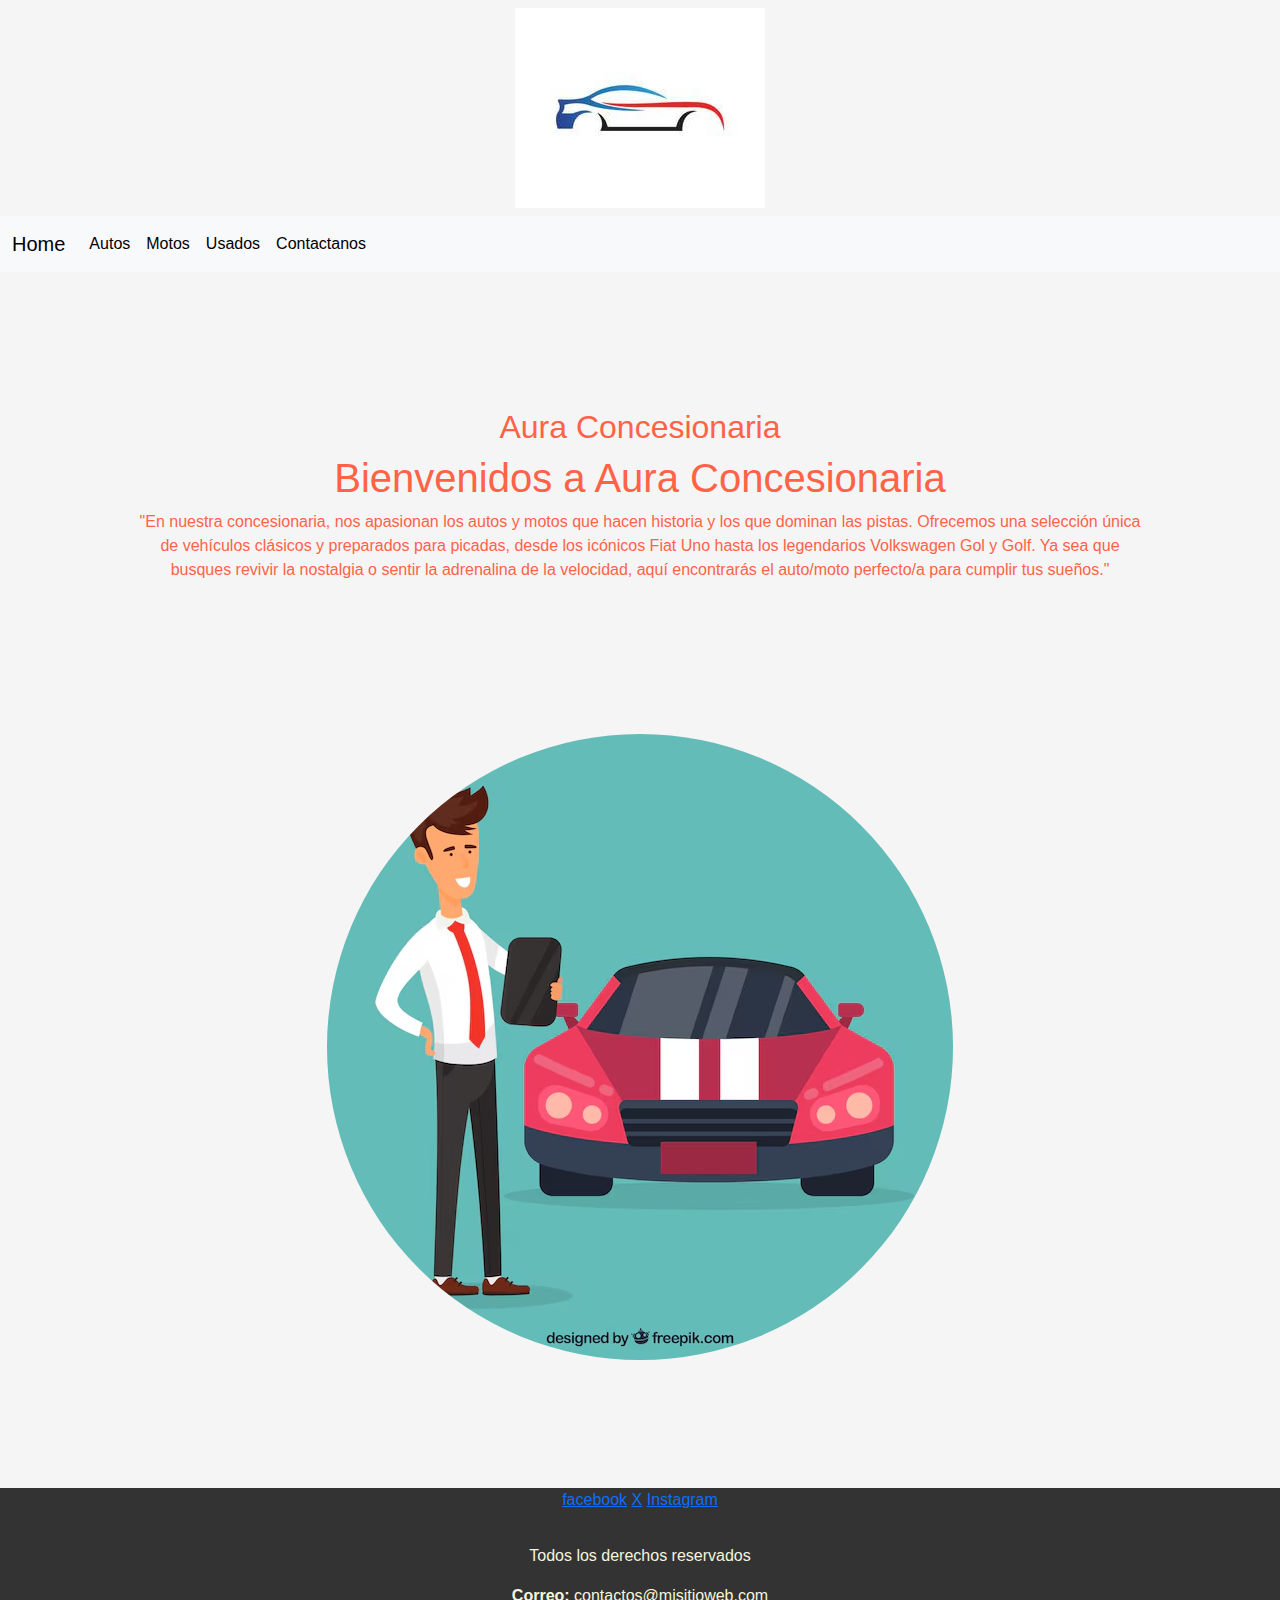
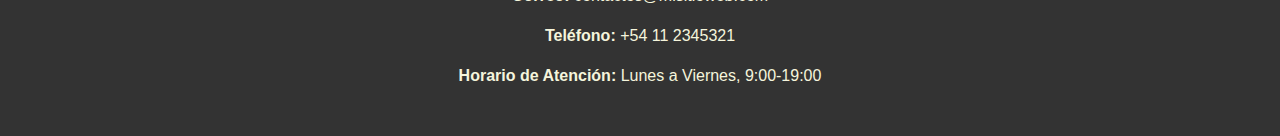
<file: index.html>
<!DOCTYPE html>
<html lang="en">
<head>
    <meta charset="UTF-8">
    <meta name="viewport" content="width=device-width, initial-scale=1.0">
    <meta property="og:url" content="https://deft-cendol-de8535.netlify.app/">
    <meta property="og:type" content="website">
    <meta property="og:title" content="Aura Concecionaria">
    <meta property="og:description" content="¡Explora mi increíble Concecionaria!">
    <meta property="og:image" content="https://deft-cendol-de8535.netlify.app/img/logo.png">

    <!-- link de bt -->
     <link href="https://cdn.jsdelivr.net/npm/bootstrap@5.3.3/dist/css/bootstrap.min.css" rel="stylesheet" integrity="sha384-QWTKZyjpPEjISv5WaRU9OFeRpok6YctnYmDr5pNlyT2bRjXh0JMhjY6hW+ALEwIH" crossorigin="anonymous">
    <!-- link de mi css -->
    <link rel="stylesheet" href="css/style.css">
    <title>Concesionaria de Autos</title>
</head>
<body>
    <!-- banner + menu de navegacion  -->

    <header>
        <!-- logo -->
        <div class="text-center m-2">
            <img src="img/logo.png" alt=" se completa con la descripcion mas acertada/completa de la img ">
        </div>
        <!-- menu de navegacion -->
        <nav class="navbar navbar-expand-lg bg-body-tertiary">
          <div class="container-fluid">
            <a class="navbar-brand" href="index.html">Home</a>
            <button class="navbar-toggler" type="button" data-bs-toggle="collapse" data-bs-target="#navbarSupportedContent" aria-controls="navbarSupportedContent" aria-expanded="false" aria-label="Toggle navigation">
              <span class="navbar-toggler-icon"></span>
            </button>
            <div class="collapse navbar-collapse" id="navbarSupportedContent">
              <ul class="navbar-nav me-auto mb-2 mb-lg-0">
                <li class="nav-item">
                  <a class="nav-link active" aria-current="page" href="pages/ModelosAutos.html">Autos</a>
                </li>
                <li class="nav-item">
                  <a class="nav-link active" href="pages/ModelosMotos.html">Motos</a>
                </li>
                <li class="nav-item dropdown">
                  <a class="nav-link active" href="pages/usados.html">Usados</a>
                </li>
                <li class="nav-item">
                  <a class="nav-link active" href="pages/Contactos.html">Contactanos</a>
                </li>
              </ul>
            </div>
          </div>
        </nav>
        <!-- contenido principal del html  -->
        <!-- descripcion de mi negocio -->
        <div class="textos">
              <div class="text-center m-1 p-1">
                  <h2> <span> Aura  </span>  Concesionaria </h2>
                  <h1>Bienvenidos a Aura Concesionaria</h1>
        
                  <!-- etiqueta para el parrafo -->
                  <p class="texto">"En nuestra concesionaria, nos apasionan los autos y motos que hacen historia y los que dominan las pistas. Ofrecemos una selección única de vehículos clásicos y preparados para picadas, desde los icónicos Fiat Uno hasta los legendarios Volkswagen Gol y Golf. Ya sea que busques revivir la nostalgia o sentir la adrenalina de la velocidad, aquí encontrarás el auto/moto perfecto/a para cumplir tus sueños."<p>
              </div>  
          </div>

    </header>

       
    <section>
      <div class="">
        <img src="img/img-ilustrativa-venta.png" class="img-fluid rounded-circle" alt="imagen ilustrativa de venta de autos">
      </div>  
    </section>    
  
    <!-- pie de pagina  -->
    <footer>   
        <div class="footer-center text-white">
            <a href="https://www.facebook.com" target="face" class="facebook">facebook</a>
            <a href="https://www.twitter.com" target="tw" class="twitter">X</a>
            <a href="https://www.instagram.com" target="ig" class="instagram">Instagram</a>
    
            
            
        </div>
            
        <div class="footer-der">
          <p>Todos los derechos reservados</p>
            
          <p><strong>Correo:</strong> contactos@misitioweb.com</p>
            
          <p><strong>Teléfono:</strong> +54 11 2345321</p>
            
          <p><strong>Horario de Atención:</strong> Lunes a Viernes,
            
           
            9:00-19:00
          </p>
        </div>
    
    
    </footer>

  <script src="https://cdn.jsdelivr.net/npm/bootstrap@5.3.3/dist/js/bootstrap.bundle.min.js" integrity="sha384-YvpcrYf0tY3lHB60NNkmXc5s9fDVZLESaAA55NDzOxhy9GkcIdslK1eN7N6jIeHz" crossorigin="anonymous"></script>
</body>
</html>
</file>
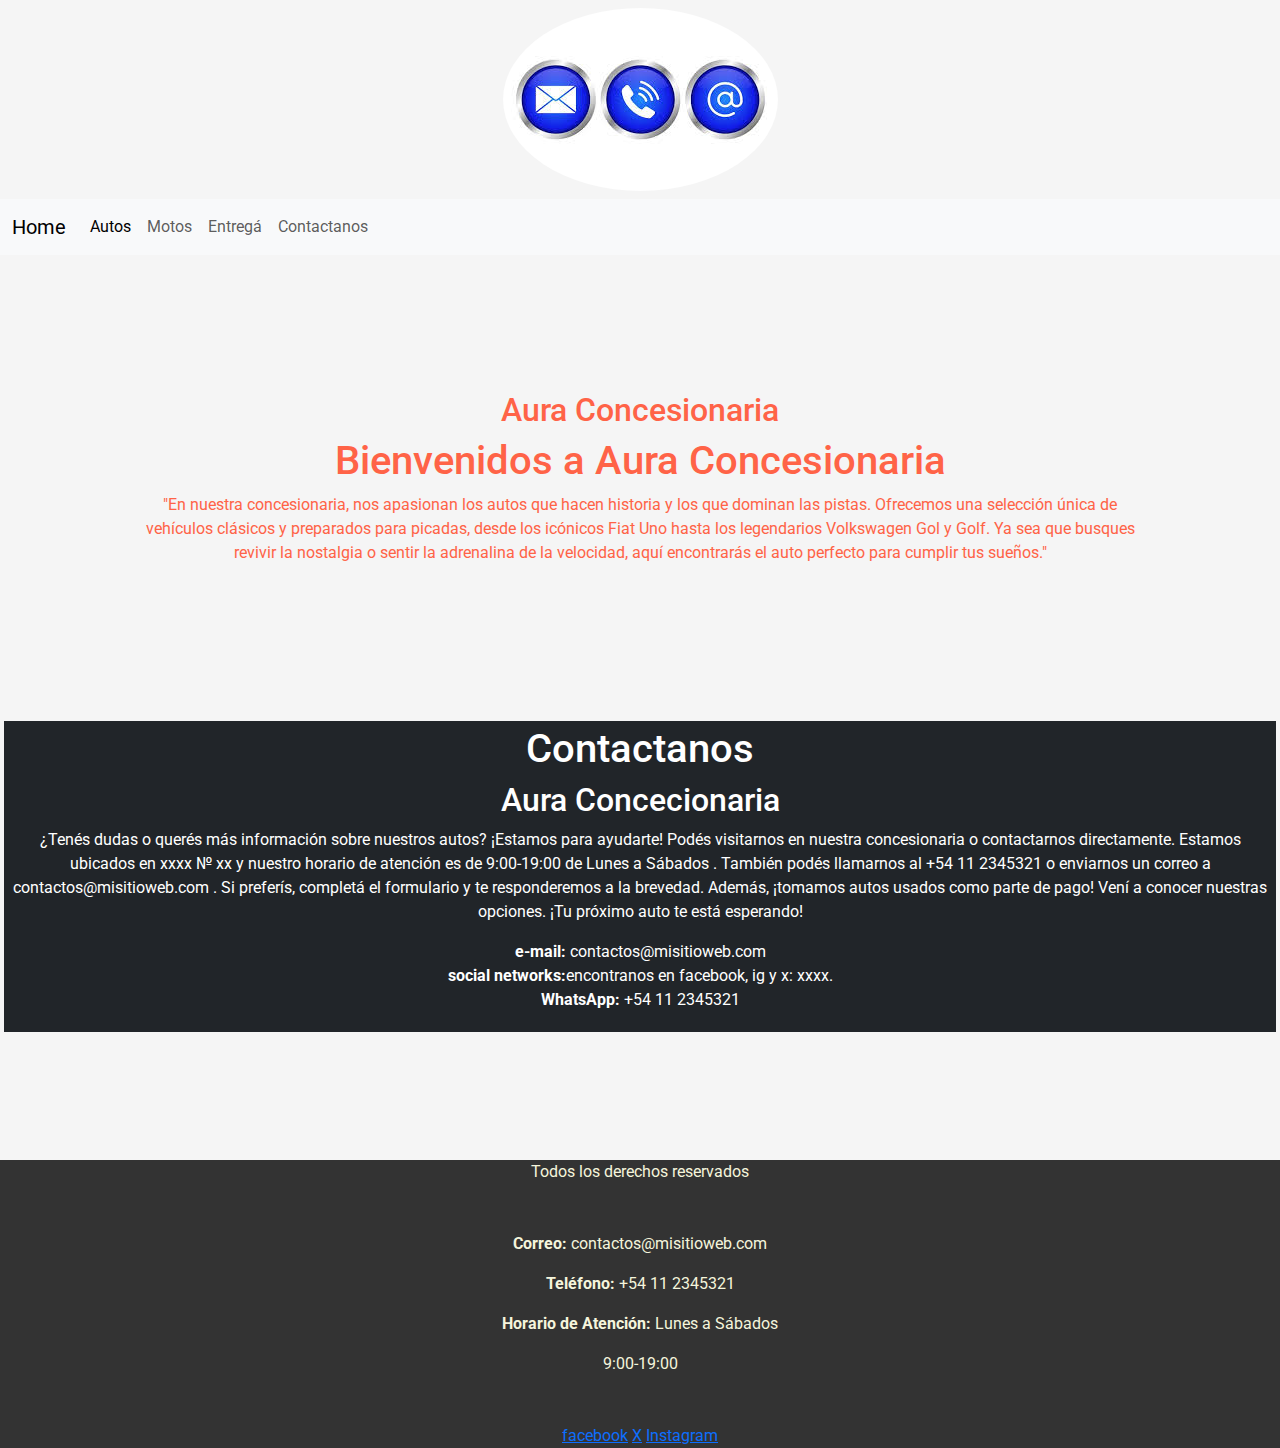
<file: pages/Contactos.html>
<!DOCTYPE html>
<html lang="en">

<head>
  <meta charset="UTF-8">
  <meta name="viewport" content="width=device-width, initial-scale=1.0">
  <meta property="og:url" content="https://deft-cendol-de8535.netlify.app/">
  <meta property="og:type" content="website">
  <meta property="og:title" content="Aura Concecionaria">
  <meta property="og:description" content="¡Explora mi increíble Concecionaria!">
  <meta property="og:image" content="https://deft-cendol-de8535.netlify.app/img/logo.png">
  <link rel="preconnect" href="https://fonts.googleapis.com">
  <link rel="preconnect" href="https://fonts.gstatic.com" crossorigin>
  <link
    href="https://fonts.googleapis.com/css2?family=Roboto:ital,wght@0,100;0,300;0,400;0,500;0,700;0,900;1,100;1,300;1,400;1,500;1,700;1,900&display=swap"
    rel="stylesheet">
  <!-- link de bt -->
  <link href="https://cdn.jsdelivr.net/npm/bootstrap@5.3.3/dist/css/bootstrap.min.css" rel="stylesheet"
    integrity="sha384-QWTKZyjpPEjISv5WaRU9OFeRpok6YctnYmDr5pNlyT2bRjXh0JMhjY6hW+ALEwIH" crossorigin="anonymous">
  <!-- links de mi css -->
  <link rel="stylesheet" href="../css/style.css">
  <title>Acerca de Nosotros</title>
</head>

<body>
  <header>
    <!-- logo -->
    <div class="text-center m-2">
      <img src="../img/img-contacto.png" class="img-fluid rounded-circle" alt="Imagen de Contactos">
    </div>
    <!-- menu de navegacion -->
    </div>
    <!-- menu de navegacion -->
    <nav class="navbar navbar-expand-lg bg-body-tertiary">
      <div class="container-fluid">
        <a class="navbar-brand" href="../index.html">Home</a>
        <button class="navbar-toggler" type="button" data-bs-toggle="collapse" data-bs-target="#navbarSupportedContent"
          aria-controls="navbarSupportedContent" aria-expanded="false" aria-label="Toggle navigation">
          <span class="navbar-toggler-icon"></span>
        </button>
        <div class="collapse navbar-collapse" id="navbarSupportedContent">
          <ul class="navbar-nav me-auto mb-2 mb-lg-0">
            <li class="nav-item">
              <a class="nav-link active" aria-current="page" href="ModelosAutos.html">Autos</a>
            </li>
            <li class="nav-item">
              <a class="nav-link" href="ModelosMotos.html">Motos</a>
            </li>
            <li class="nav-item dropdown">
              <a class="nav-link" href="usados.html">Entregá</a>
              <!-- <ul class="dropdown-menu">
                    <li><a class="dropdown-item" href="#">Action</a></li>
                    <li><a class="dropdown-item" href="#">Another action</a></li>
                    <li><hr class="dropdown-divider"></li>
                    <li><a class="dropdown-item" href="#">Something else here</a></li>
                  </ul> -->
            </li>
            <li class="nav-item">
              <a class="nav-link" href="Contactos.html">Contactanos</a>
            </li>
          </ul>
        </div>
      </div>
    </nav>

<!-- descripcion de mi negocio -->
    <div class="textos">
      <div class="text-center m-1 p-1">
        <h2> <span> Aura </span> Concesionaria </h2>
        <h1>Bienvenidos a Aura Concesionaria</h1>

        <!-- etiqueta para el parrafo -->
        <p class="texto">"En nuestra concesionaria, nos apasionan los autos que hacen historia y los que dominan las
          pistas. Ofrecemos una selección única de vehículos clásicos y preparados para picadas, desde los icónicos Fiat
          Uno hasta los legendarios Volkswagen Gol y Golf. Ya sea que busques revivir la nostalgia o sentir la
          adrenalina de la velocidad, aquí encontrarás el auto perfecto para cumplir tus sueños."
        <p>
      </div>
    </div>
  </header>


  <!-- Contenido Principal del html -->

  <section>
    <div class="textos">
       <div class="entrega">
         <div class="bg-dark p-1 m-1 text-white">
           <h1>Contactanos</h1>
           <h2> Aura Concecionaria </h2>
           <!-- etiqueta para el parrafo -->
           <p>¿Tenés dudas o querés más información sobre nuestros autos? ¡Estamos para ayudarte! Podés visitarnos en
             nuestra concesionaria o contactarnos directamente. Estamos ubicados en xxxx № xx y nuestro
             horario de atención es de 9:00-19:00 de Lunes a Sábados . También podés llamarnos al +54 11 2345321 o enviarnos
             un correo a contactos@misitioweb.com . Si preferís, completá el formulario y te responderemos a la brevedad.
             Además, ¡tomamos autos usados como parte de pago! Vení a conocer nuestras opciones. ¡Tu próximo auto te está
             esperando!</p>
           <p>
             <strong>e-mail: </strong>contactos@misitioweb.com 
             <br> <strong>social networks:</strong>encontranos en facebook, ig y x: xxxx.
             <br> <strong>WhatsApp:</strong> +54 11 2345321
           </p>
         </div>
       </div>
    </div>
  </section>

  <!-- pie de pagina -->
  <footer>
    <p>Todos los derechos reservados</p>

    <div class="footer-der">
      <p><strong>Correo:</strong> contactos@misitioweb.com</p>

      <p><strong>Teléfono:</strong> +54 11 2345321</p>

      <p><strong>Horario de Atención:</strong> Lunes a Sábados</p>

      <p>9:00-19:00</p>
    </div>

    <div class="footer-center">
      <a href="https://www.facebook.com" class="facebook">facebook</a>


      <a href="https://www.twitter.com" class="twitter">X</a>


      <a href="https://www.instagram.com" class="instagram">Instagram</a>
    </div>

  </footer>

  <script src="https://cdn.jsdelivr.net/npm/bootstrap@5.3.3/dist/js/bootstrap.bundle.min.js"
    integrity="sha384-YvpcrYf0tY3lHB60NNkmXc5s9fDVZLESaAA55NDzOxhy9GkcIdslK1eN7N6jIeHz"
    crossorigin="anonymous"></script>


</body>

</html>
</file>
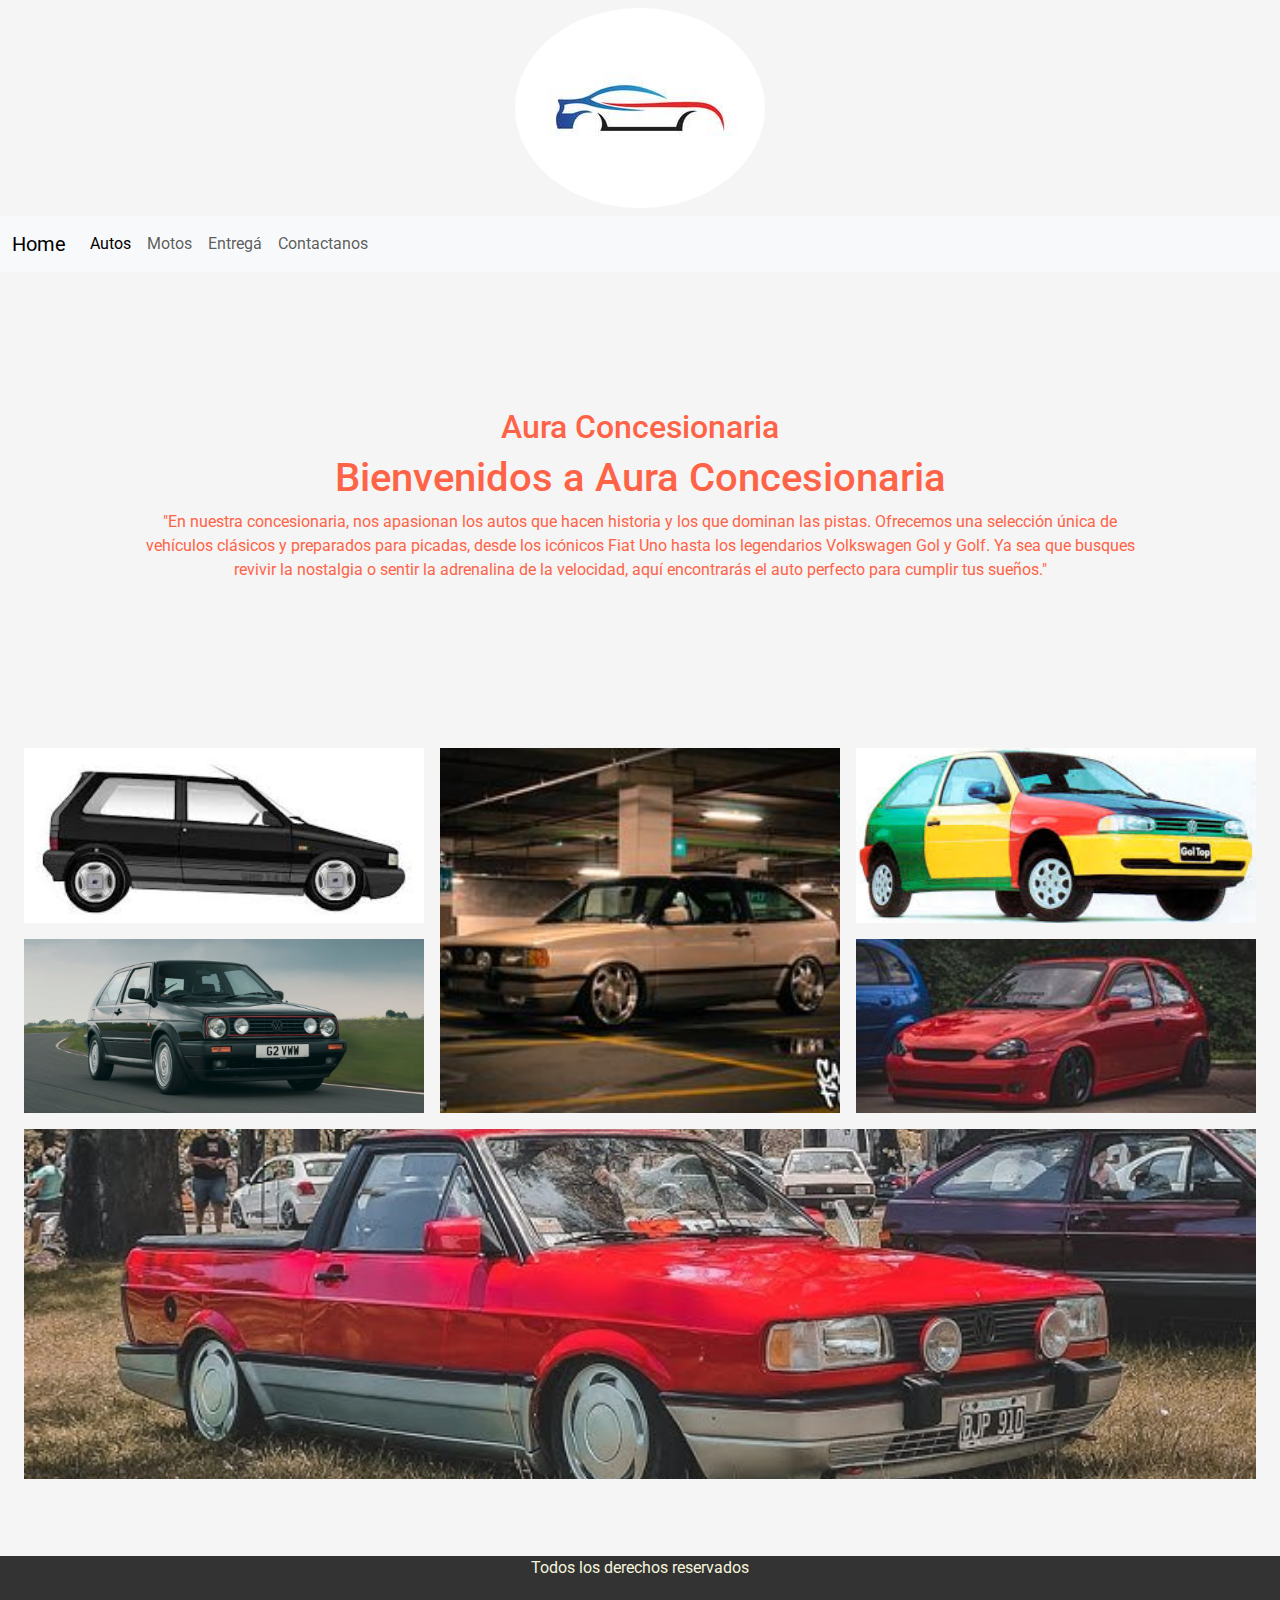
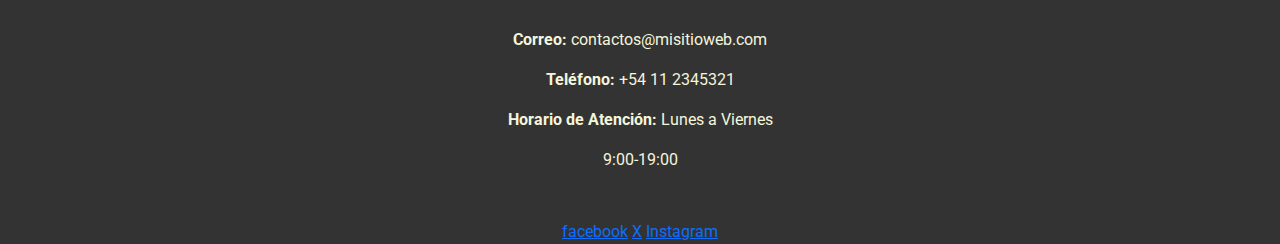
<file: pages/ModelosAutos.html>
<!DOCTYPE html>
<html lang="en">
<head>
    <meta charset="UTF-8">
    <meta name="viewport" content="width=device-width, initial-scale=1.0">
    <link rel="preconnect" href="https://fonts.googleapis.com">
    <meta property="og:url" content="https://deft-cendol-de8535.netlify.app/">
    <meta property="og:type" content="website">
    <meta property="og:title" content="Aura Concecionaria">
    <meta property="og:description" content="¡Explora mi increíble Concecionaria!">
    <meta property="og:image" content="https://deft-cendol-de8535.netlify.app/img/logo.png">
    <link rel="preconnect" href="https://fonts.gstatic.com" crossorigin>
    <link href="https://fonts.googleapis.com/css2?family=Roboto:ital,wght@0,100;0,300;0,400;0,500;0,700;0,900;1,100;1,300;1,400;1,500;1,700;1,900&display=swap" rel="stylesheet">
    <!-- link de bt -->
    <link href="https://cdn.jsdelivr.net/npm/bootstrap@5.3.3/dist/css/bootstrap.min.css" rel="stylesheet" integrity="sha384-QWTKZyjpPEjISv5WaRU9OFeRpok6YctnYmDr5pNlyT2bRjXh0JMhjY6hW+ALEwIH" crossorigin="anonymous">

    <!-- links de mi css -->
    <link rel="stylesheet" href="../css/style.css">
    <title>Modelos</title>
</head>
<body>

    <!-- banner + menu de navegacion  -->

    <header>
      <!-- logo -->
      <div class="text-center m-2">
          <img src="../img/logo.png" class="img-fluid rounded-circle" alt="imagen ilustrativa de venta de Motos">
      </div>
          <!-- menu de navegacion -->
          <nav class="navbar navbar-expand-lg bg-body-tertiary">
            <div class="container-fluid">
              <a class="navbar-brand" href="../index.html">Home</a>
              <button class="navbar-toggler" type="button" data-bs-toggle="collapse" data-bs-target="#navbarSupportedContent" aria-controls="navbarSupportedContent" aria-expanded="false" aria-label="Toggle navigation">
                <span class="navbar-toggler-icon"></span>
              </button>
              <div class="collapse navbar-collapse" id="navbarSupportedContent">
                <ul class="navbar-nav me-auto mb-2 mb-lg-0">
                  <li class="nav-item">
                    <a class="nav-link active" aria-current="page" href="ModelosAutos.html">Autos</a>
                  </li>
                  <li class="nav-item">
                    <a class="nav-link" href="ModelosMotos.html">Motos</a>
                  </li>
                  <li class="nav-item dropdown">
                    <a class="nav-link" href="usados.html">Entregá</a>
                    <!-- <ul class="dropdown-menu">
                      <li><a class="dropdown-item" href="#">Action</a></li>
                      <li><a class="dropdown-item" href="#">Another action</a></li>
                      <li><hr class="dropdown-divider"></li>
                      <li><a class="dropdown-item" href="#">Something else here</a></li>
                    </ul> -->
                  </li>
                  <li class="nav-item">
                    <a class="nav-link" href="Contactos.html">Contactanos</a>
                  </li>
                </ul>
              </div>
            </div>
          </nav>
          <!-- descripcion de mi negocio -->
          <div class="textos">
            <div class="text-center m-1 p-1">
                <h2> <span> Aura  </span>  Concesionaria </h2>
                <h1>Bienvenidos a Aura Concesionaria</h1>
       
                <!-- etiqueta para el parrafo -->
                <p class="texto">"En nuestra concesionaria, nos apasionan los autos que hacen historia y los que dominan las pistas. Ofrecemos una selección única de vehículos clásicos y preparados para picadas, desde los icónicos Fiat Uno hasta los legendarios Volkswagen Gol y Golf. Ya sea que busques revivir la nostalgia o sentir la adrenalina de la velocidad, aquí encontrarás el auto perfecto para cumplir tus sueños."<p>
            </div>  
        </div>
  </header>

    <!-- contenido principal del html -->
     
   <main>
        <!-- <div class="img-147">
            <img src="../img/img-147.png" alt="imagen auto 147 Abhart">
        </div> -->
        <div class="img-unoscr">
            <img src="../img/img-unoscr.jpeg" alt="imagen auto unoscr">
        </div> 


        <div class="img-gol">
            <img src="../img/Gol-G1-GTI.jpg" alt="imagen gol g1 gti">
        </div>


        <div class="gol-top">
            <img src="../img/gol-top.png" alt="volkswagen gol top">
        </div>


        <div class="img-golf">
            <img src="../img/Volkswagen-Golf-GTI-MKII.png" alt="imagen golf gti mk2">
        </div> 

        <div class="img-corsa">
            <img src="../img/corsita-tuning.png" alt="corsa 3puertas tuning">
        </div>

        <div class="saveiro">
            <img src="../img/saveiro.jpg" alt="camioneta volkswagen saveiro g1">
        </div>

    
    </main>

    

    <!-- pie de pagina -->

   
    <!-- pie de pagina  -->
    <footer>   
     <p>Todos los derechos reservados</p>
        
      <div class="footer-der">
          <p><strong>Correo:</strong> contactos@misitioweb.com</p>
        
          <p><strong>Teléfono:</strong> +54 11 2345321</p>
        
          <p><strong>Horario de Atención:</strong> Lunes a Viernes</p>
        
          <p>9:00-19:00</p>
      </div>
      
      <div class="footer-center ">
          <a href="https://www.facebook.com" class="facebook">facebook</a>
 
 
          <a href="https://www.twitter.com" class="twitter">X</a>
             
             
          <a href="https://www.instagram.com"class="instagram">Instagram</a>
     </div>
        
    </footer>

    <script src="https://cdn.jsdelivr.net/npm/bootstrap@5.3.3/dist/js/bootstrap.bundle.min.js" integrity="sha384-YvpcrYf0tY3lHB60NNkmXc5s9fDVZLESaAA55NDzOxhy9GkcIdslK1eN7N6jIeHz" crossorigin="anonymous"></script>

</body>
</html>
</file>
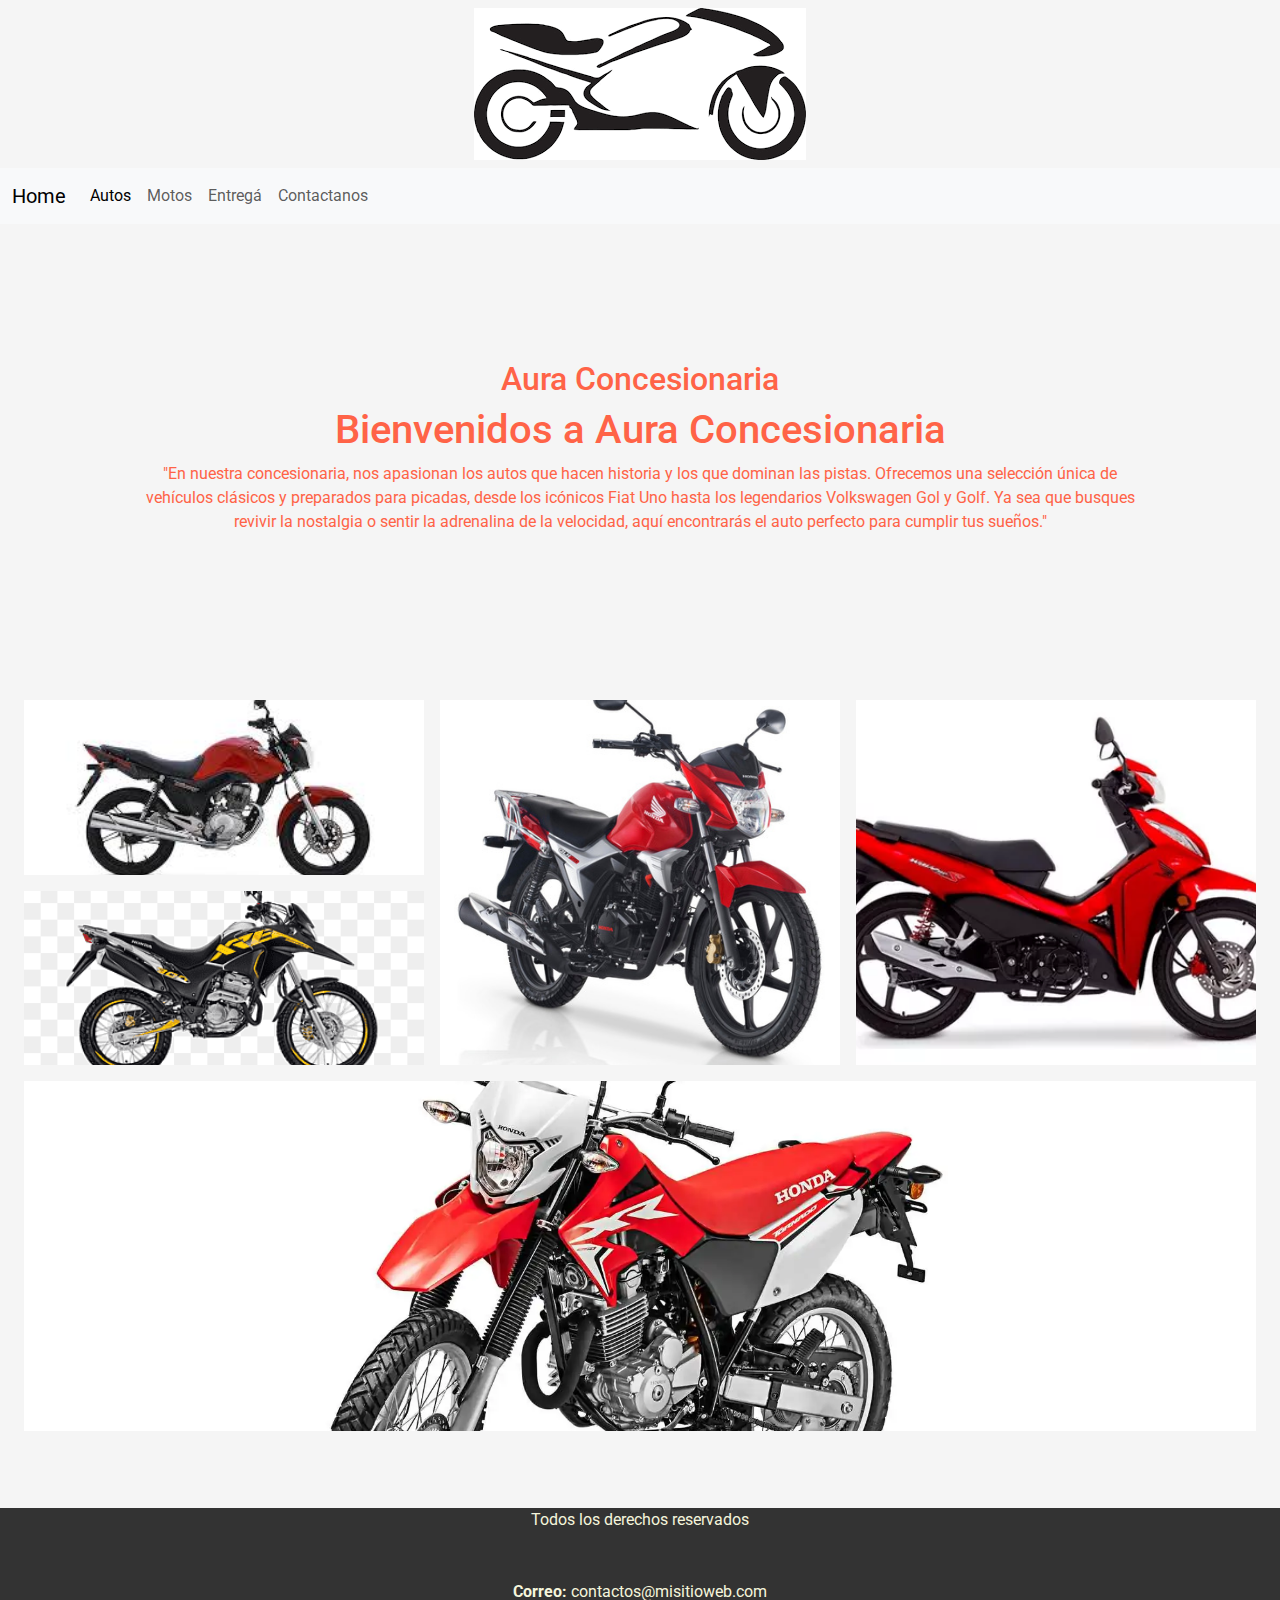
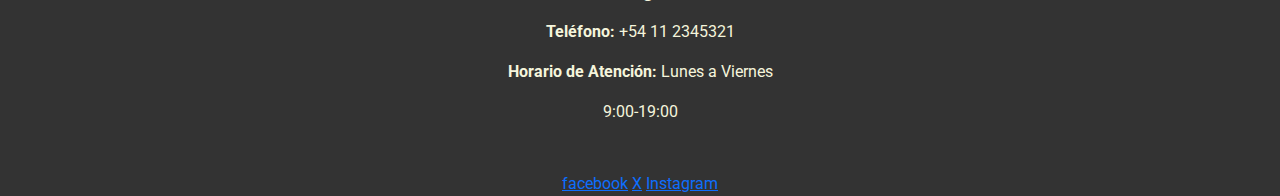
<file: pages/ModelosMotos.html>
<!DOCTYPE html>
<html lang="en">
<head>
    <meta charset="UTF-8">
    <meta name="viewport" content="width=device-width, initial-scale=1.0">
    <meta property="og:url" content="https://deft-cendol-de8535.netlify.app/">
    <meta property="og:type" content="website">
    <meta property="og:title" content="Aura Concecionaria">
    <meta property="og:description" content="¡Explora mi increíble Concecionaria!">
    <meta property="og:image" content="https://deft-cendol-de8535.netlify.app/img/logo.png">
    <link rel="preconnect" href="https://fonts.googleapis.com">
    <link rel="preconnect" href="https://fonts.gstatic.com" crossorigin>
    <link href="https://fonts.googleapis.com/css2?family=Roboto:ital,wght@0,100;0,300;0,400;0,500;0,700;0,900;1,100;1,300;1,400;1,500;1,700;1,900&display=swap" rel="stylesheet">
    <!-- link de bt -->
    <link href="https://cdn.jsdelivr.net/npm/bootstrap@5.3.3/dist/css/bootstrap.min.css" rel="stylesheet" integrity="sha384-QWTKZyjpPEjISv5WaRU9OFeRpok6YctnYmDr5pNlyT2bRjXh0JMhjY6hW+ALEwIH" crossorigin="anonymous">

    <!-- links de mi css -->
    <link rel="stylesheet" href="../css/style.css">
    <title>Modelos de Motos</title>
</head>
<body>

    <!-- banner + menu de navegacion  -->

    <header>
        <!-- logo -->
        <div class="text-center m-2">
            <img src="../img/img-motos.png" alt="imagen ilustrativa de venta de Motos">
        </div>
            <!-- menu de navegacion -->
            <nav class="navbar navbar-expand-lg bg-body-tertiary">
              <div class="container-fluid">
                <a class="navbar-brand" href="../index.html">Home</a>
                <button class="navbar-toggler" type="button" data-bs-toggle="collapse" data-bs-target="#navbarSupportedContent" aria-controls="navbarSupportedContent" aria-expanded="false" aria-label="Toggle navigation">
                  <span class="navbar-toggler-icon"></span>
                </button>
                <div class="collapse navbar-collapse" id="navbarSupportedContent">
                  <ul class="navbar-nav me-auto mb-2 mb-lg-0">
                    <li class="nav-item">
                      <a class="nav-link active" aria-current="page" href="ModelosAutos.html">Autos</a>
                    </li>
                    <li class="nav-item">
                      <a class="nav-link" href="ModelosMotos.html">Motos</a>
                    </li>
                    <li class="nav-item dropdown">
                      <a class="nav-link" href="usados.html">Entregá</a>
                      <!-- <ul class="dropdown-menu">
                        <li><a class="dropdown-item" href="#">Action</a></li>
                        <li><a class="dropdown-item" href="#">Another action</a></li>
                        <li><hr class="dropdown-divider"></li>
                        <li><a class="dropdown-item" href="#">Something else here</a></li>
                      </ul> -->
                    </li>
                    <li class="nav-item">
                      <a class="nav-link" href="Contactos.html">Contactanos</a>
                    </li>
                  </ul>
                </div>
              </div>
            </nav>
<!-- descripcion de mi negocio -->
            <div class="textos">
              <div class="text-center m-1 p-1">
                  <h2> <span> Aura  </span>  Concesionaria </h2>
                  <h1>Bienvenidos a Aura Concesionaria</h1>
         
                  <!-- etiqueta para el parrafo -->
                  <p class="texto">"En nuestra concesionaria, nos apasionan los autos que hacen historia y los que dominan las pistas. Ofrecemos una selección única de vehículos clásicos y preparados para picadas, desde los icónicos Fiat Uno hasta los legendarios Volkswagen Gol y Golf. Ya sea que busques revivir la nostalgia o sentir la adrenalina de la velocidad, aquí encontrarás el auto perfecto para cumplir tus sueños."<p>
              </div>  
          </div>

    </header>




    <!-- contenido principal del html -->
   <main>  
          <div class="titan">
             <img src="../img/titan-150.png" alt="imagen honda titan 150">
          </div>
          <div class="glh">
            <img src="../img/glh-150.png" alt="imagen honda glh 150">
          </div>
          <div class="wave">
            <img src="../img/honda-wave.png" alt="iamgen honda wave 110 full">
          </div> 
          <div class="xre">
            <img src="../img/honda-xre.png" alt="imagen honda xre 300">
          </div>
         
          <div class="tornado">
            <img src="../img/honda-tornado.png" alt="imagen honda tornado">
          </div>
            
    </main>

    
    
    <!-- pie de pagina -->

    <footer>   
       <p>Todos los derechos reservados</p>
       
        <div class="footer-der">
       
          <p><strong>Correo:</strong> contactos@misitioweb.com</p>
       
          <p><strong>Teléfono:</strong> +54 11 2345321</p>
       
          <p><strong>Horario de Atención:</strong> Lunes a Viernes</p>
       
          <p>9:00-19:00</p>
        </div>
     
        <div class="footer-center">
            <a href="https://www.facebook.com" class="facebook">facebook</a>


            <a href="https://www.twitter.com" class="twitter">X</a>
            
            
            <a href="https://www.instagram.com"class="instagram">Instagram</a>
        </div>
       
    </footer>
    
    <script src="https://cdn.jsdelivr.net/npm/bootstrap@5.3.3/dist/js/bootstrap.bundle.min.js" integrity="sha384-YvpcrYf0tY3lHB60NNkmXc5s9fDVZLESaAA55NDzOxhy9GkcIdslK1eN7N6jIeHz" crossorigin="anonymous"></script>

</body>
</html>
</file>
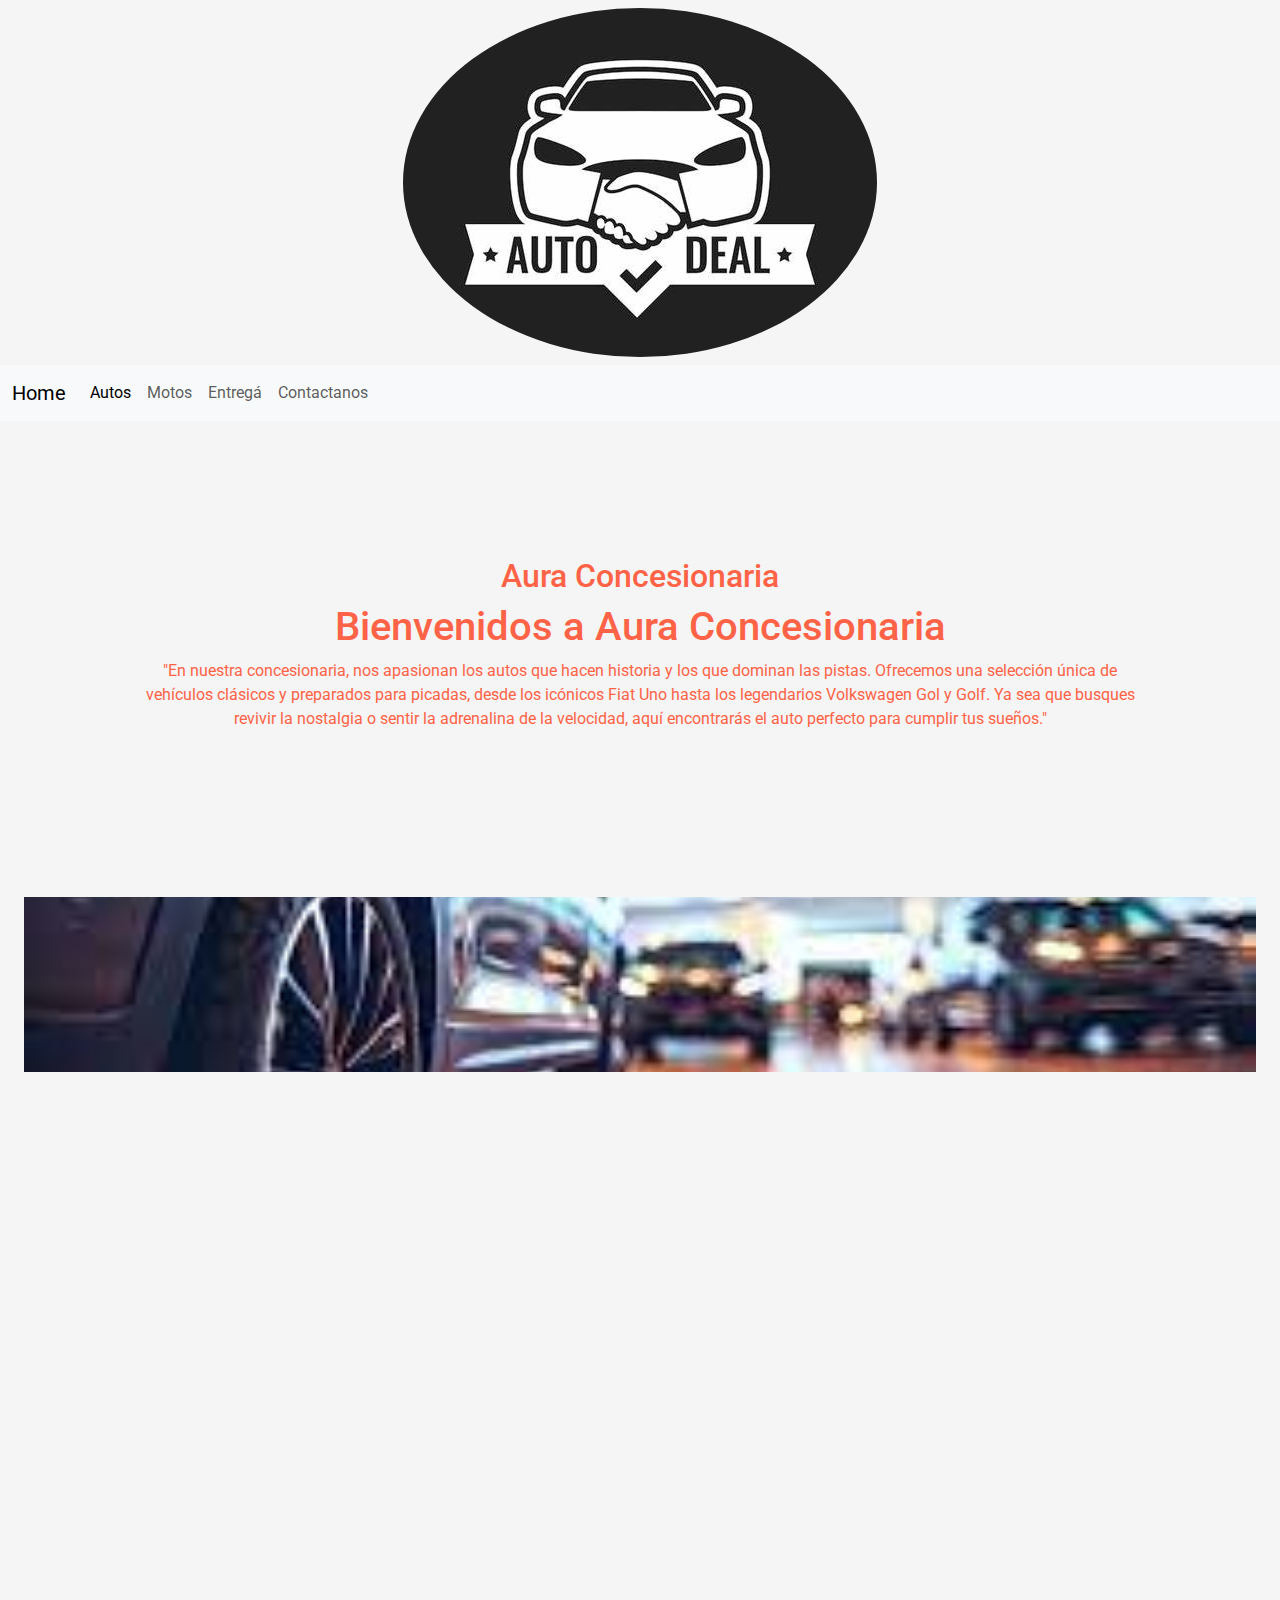
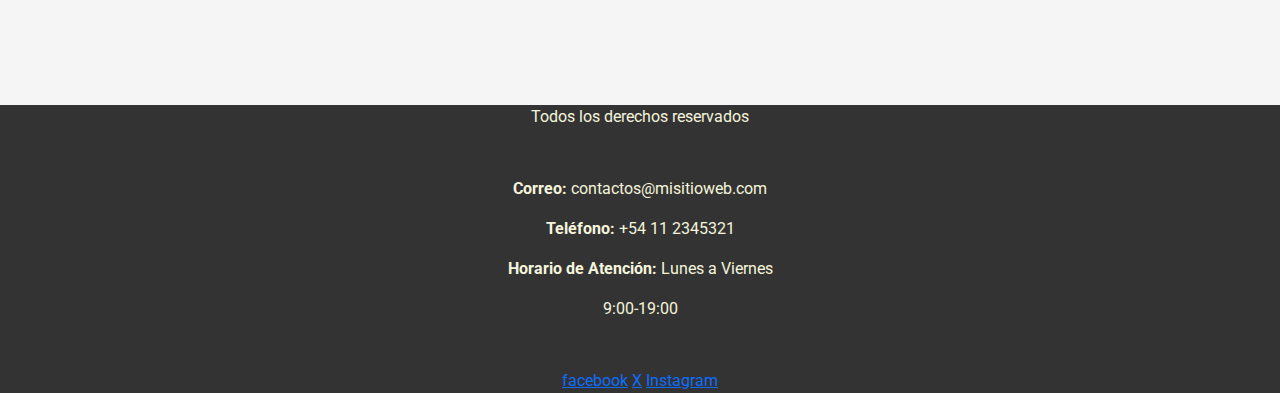
<file: pages/usados.html>
<!DOCTYPE html>
<html lang="en">
<head>
    <meta charset="UTF-8">
    <meta name="viewport" content="width=device-width, initial-scale=1.0">
    <meta property="og:url" content="https://deft-cendol-de8535.netlify.app/">
    <meta property="og:type" content="website">
    <meta property="og:title" content="Aura Concecionaria">
    <meta property="og:description" content="¡Explora mi increíble Concecionaria!">
    <meta property="og:image" content="https://deft-cendol-de8535.netlify.app/img/logo.png">
    <link rel="preconnect" href="https://fonts.googleapis.com">
    <link rel="preconnect" href="https://fonts.gstatic.com" crossorigin>
    <link href="https://fonts.googleapis.com/css2?family=Roboto:ital,wght@0,100;0,300;0,400;0,500;0,700;0,900;1,100;1,300;1,400;1,500;1,700;1,900&display=swap" rel="stylesheet">
    <!-- link de bt -->
    <link href="https://cdn.jsdelivr.net/npm/bootstrap@5.3.3/dist/css/bootstrap.min.css" rel="stylesheet" integrity="sha384-QWTKZyjpPEjISv5WaRU9OFeRpok6YctnYmDr5pNlyT2bRjXh0JMhjY6hW+ALEwIH" crossorigin="anonymous">
    <!-- links de mi css -->
    <link rel="stylesheet" href="../css/style.css">
    <title>Usados</title>
</head>
<body>

    <!-- banner + menu de navegacion  -->

    <header>
        <!-- logo de entrega tu usado -->
        <div class="text-center m-1 p-1">
            <img src="../img/entregausado.png" class="img-fluid rounded-circle alt="logo de entrega tu usado">
        </div>
        <!-- menu de navegacion -->
      </div>
      <!-- menu de navegacion -->
      <nav class="navbar navbar-expand-lg bg-body-tertiary">
        <div class="container-fluid">
          <a class="navbar-brand" href="../index.html">Home</a>
          <button class="navbar-toggler" type="button" data-bs-toggle="collapse" data-bs-target="#navbarSupportedContent" aria-controls="navbarSupportedContent" aria-expanded="false" aria-label="Toggle navigation">
            <span class="navbar-toggler-icon"></span>
          </button>
          <div class="collapse navbar-collapse" id="navbarSupportedContent">
            <ul class="navbar-nav me-auto mb-2 mb-lg-0">
              <li class="nav-item">
                <a class="nav-link active" aria-current="page" href="ModelosAutos.html">Autos</a>
              </li>
              <li class="nav-item">
                <a class="nav-link" href="ModelosMotos.html">Motos</a>
              </li>
              <li class="nav-item dropdown">
                <a class="nav-link" href="usados.html">Entregá</a>
                <!-- <ul class="dropdown-menu">
                  <li><a class="dropdown-item" href="#">Action</a></li>
                  <li><a class="dropdown-item" href="#">Another action</a></li>
                  <li><hr class="dropdown-divider"></li>
                  <li><a class="dropdown-item" href="#">Something else here</a></li>
                </ul> -->
              </li>
              <li class="nav-item">
                <a class="nav-link" href="Contactos.html">Contactanos</a>
              </li>
            </ul>
          </div>
        </div>
      </nav>
<!-- descripcion de mi negocio -->
      <div class="textos">
        <div class="text-center m-1 p-1">
            <h2> <span> Aura  </span>  Concesionaria </h2>
            <h1>Bienvenidos a Aura Concesionaria</h1>
   
            <!-- etiqueta para el parrafo -->
            <p class="texto">"En nuestra concesionaria, nos apasionan los autos que hacen historia y los que dominan las pistas. Ofrecemos una selección única de vehículos clásicos y preparados para picadas, desde los icónicos Fiat Uno hasta los legendarios Volkswagen Gol y Golf. Ya sea que busques revivir la nostalgia o sentir la adrenalina de la velocidad, aquí encontrarás el auto perfecto para cumplir tus sueños."<p>
        </div>  
      </div>
    </header>


    <!-- contenido principal del html -->
    <main>
      <div class="img-stock">
        <img src="../img/stock.png" alt="imagen ilustrativa sobre nuestro stock">
      </div>
      
    </main>

    <!-- pie de pagina -->

    <footer>  
       <p>Todos los derechos reservados</p>
       
        <div class="footer-der">
       
          <p><strong>Correo:</strong> contactos@misitioweb.com</p>
       
          <p><strong>Teléfono:</strong> +54 11 2345321</p>
       
          <p><strong>Horario de Atención:</strong> Lunes a Viernes</p>
       
          <p>9:00-19:00</p>
        </div>
     
        <div class="footer-center">
            <a href="https://www.facebook.com" class="facebook">facebook</a>


            <a href="https://www.twitter.com" class="twitter">X</a>
            
            
            <a href="https://www.instagram.com"class="instagram">Instagram</a>
        </div>
       
    </footer>

   

   <script src="https://cdn.jsdelivr.net/npm/bootstrap@5.3.3/dist/js/bootstrap.bundle.min.js" integrity="sha384-YvpcrYf0tY3lHB60NNkmXc5s9fDVZLESaAA55NDzOxhy9GkcIdslK1eN7N6jIeHz" crossorigin="anonymous"></script> 

</body>
</html>
</file>
<file: css/style.css>
/* reset */
* {
  margin: 0;
  padding: 0;
  box-sizing: border-box;
}

/* estilos generales */
body {
  font-family: "Roboto", sans-serif;
  background-color: whitesmoke;
  font-size: 16px;
}

/* estilos de header */
header nav ul li:hover {
  background-color: orange;
  text-shadow: 2px 2px 3px black;
  padding: 0.5rem;
}
header .textos {
  text-align: center;
  padding: 10%;
  color: tomato;
}

section {
  text-align: center;
}

/* estilos de main */
main {
  text-align: center;
  height: 70vh;
  display: grid;
  grid-template-columns: 3fr;
  grid-template-rows: repeat(3, 35%);
  padding: 1.5rem;
  row-gap: 1rem;
  align-content: center;
  margin-top: 2%;
}
main div img {
  width: 100%;
  height: 100%;
  object-fit: cover;
}
main div img:hover {
  filter: blur(10px);
}
main .venta {
  grid-row: span 3;
  grid-column-start: 2;
}
main .img-golf, main .img-corsa, main .saveiro {
  display: none;
}
main .tornado, main .glh {
  display: none;
}

/* estilos de footer */
footer {
  text-align: center;
  background-color: #333;
  margin-top: 10%;
  color: beige;
}
footer .footer-der {
  text-align: end;
  padding: 2rem;
}
footer .footer-der p {
  text-align: center;
}
footer .footer-center a {
  color: aquamarine 1, 3, 2 !important;
  text-align: center;
  margin-top: 1%;
}

/* estilos de tablet */
@media screen and (min-width: 601px) and (max-width: 1024px) {
  main {
    grid-template-rows: 40% 40% 40%;
  }
  main .img-stock {
    grid-column-start: 1;
    grid-column-end: -1;
  }
  main .venta {
    display: none;
  }
  main .img-gol, main .img-unoscr, main .gol-top {
    grid-column-start: 2;
    grid-column-end: -2;
  }
}
/* estilos de desktop */
@media screen and (min-width: 1024px) {
  main {
    grid-template-columns: repeat(3, 1fr);
    grid-template-rows: 30% 30% 60%;
    column-gap: 1rem;
    margin-top: 5%;
  }
  main .img-golf, main .saveiro, main .img-corsa {
    display: block;
  }
  main .tornado, main .glh {
    display: block;
  }
  main .gol-top {
    grid-column: span 1;
  }
  main .img-unoscr {
    grid-column: span 1;
  }
  main .img-gol {
    grid-column: span 1;
    grid-row: span 2;
  }
  main .tornado {
    grid-column: span 3;
  }
  main .saveiro {
    grid-column: span 3;
  }
  main .wave {
    grid-column: span 1;
    grid-row: span 2;
  }
  main .glh {
    grid-column: span 1;
    grid-row: span 2;
  }
  main .xre {
    grid-column: span 1;
    grid-row: span 1;
  }
  main .img-stock {
    grid-column-start: 1;
    grid-column-end: -1;
  }
  main .textos .entrega {
    display: block;
  }
  footer .footer-izq {
    text-align: start;
  }
}

/*# sourceMappingURL=style.css.map */
</file>
